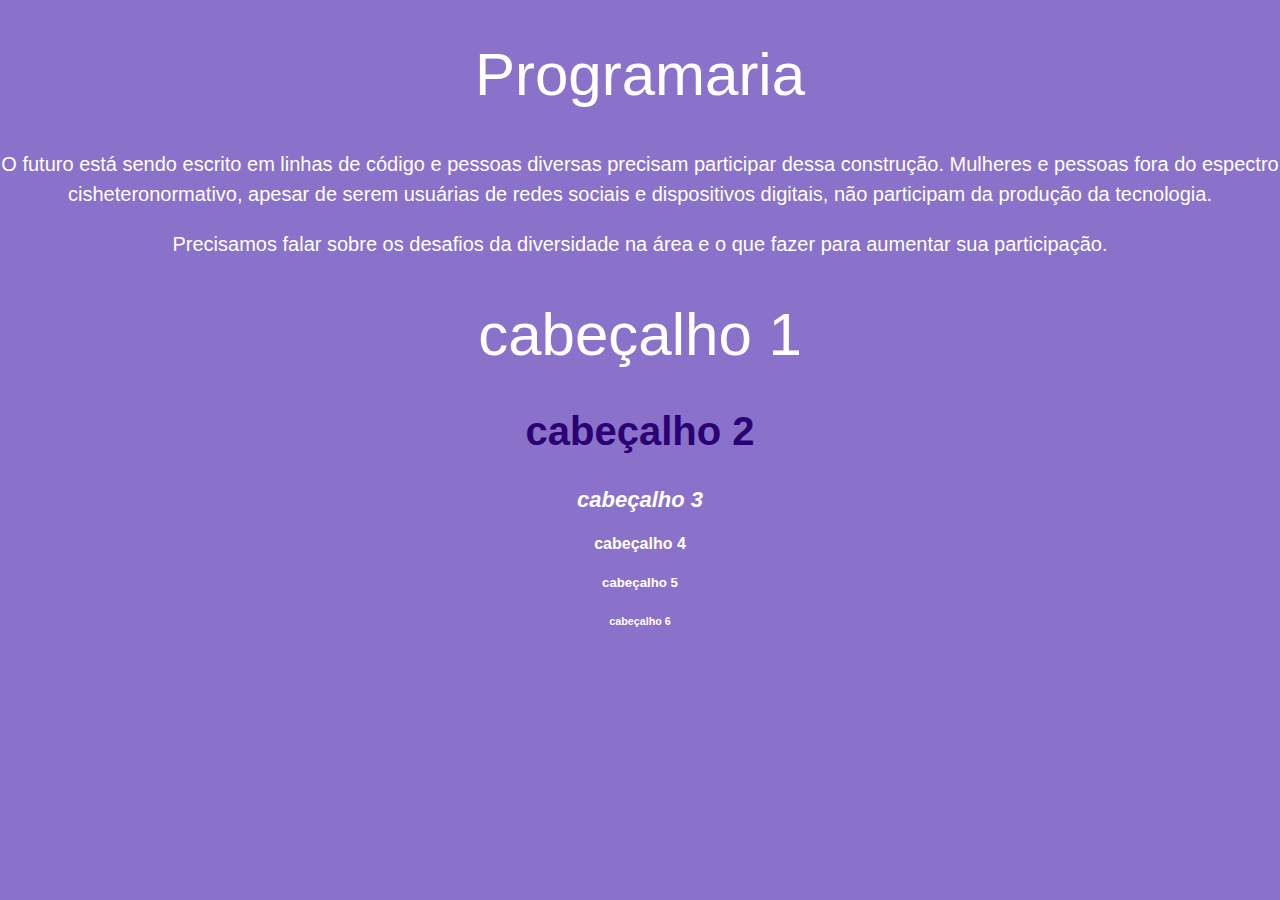
<file: index.html>
<!DOCTYPE html>
<html>

<head>
  <meta charset="utf-8">
  <meta name="viewport" content="width=device-width">
  <title>replit</title>
  <link href="style.css" rel="stylesheet" type="text/css" />
</head>

<body>
  <h1>Programaria</h1>

  <p> O futuro está sendo escrito em linhas de código e pessoas diversas precisam participar dessa construção. Mulheres
    e pessoas fora do espectro cisheteronormativo, apesar de serem usuárias de redes sociais e dispositivos digitais,
    não participam da produção da tecnologia. </p>

  <p>Precisamos falar sobre os desafios da diversidade na área e o que fazer para aumentar sua participação.</p>

  <h1>cabeçalho 1</h1>
  <h2>cabeçalho 2</h2>
  <h3>cabeçalho 3</h3>
  <h4>cabeçalho 4</h4>
  <h5>cabeçalho 5</h5>
  <h6>cabeçalho 6</h6>
</body>

</html>
</file>
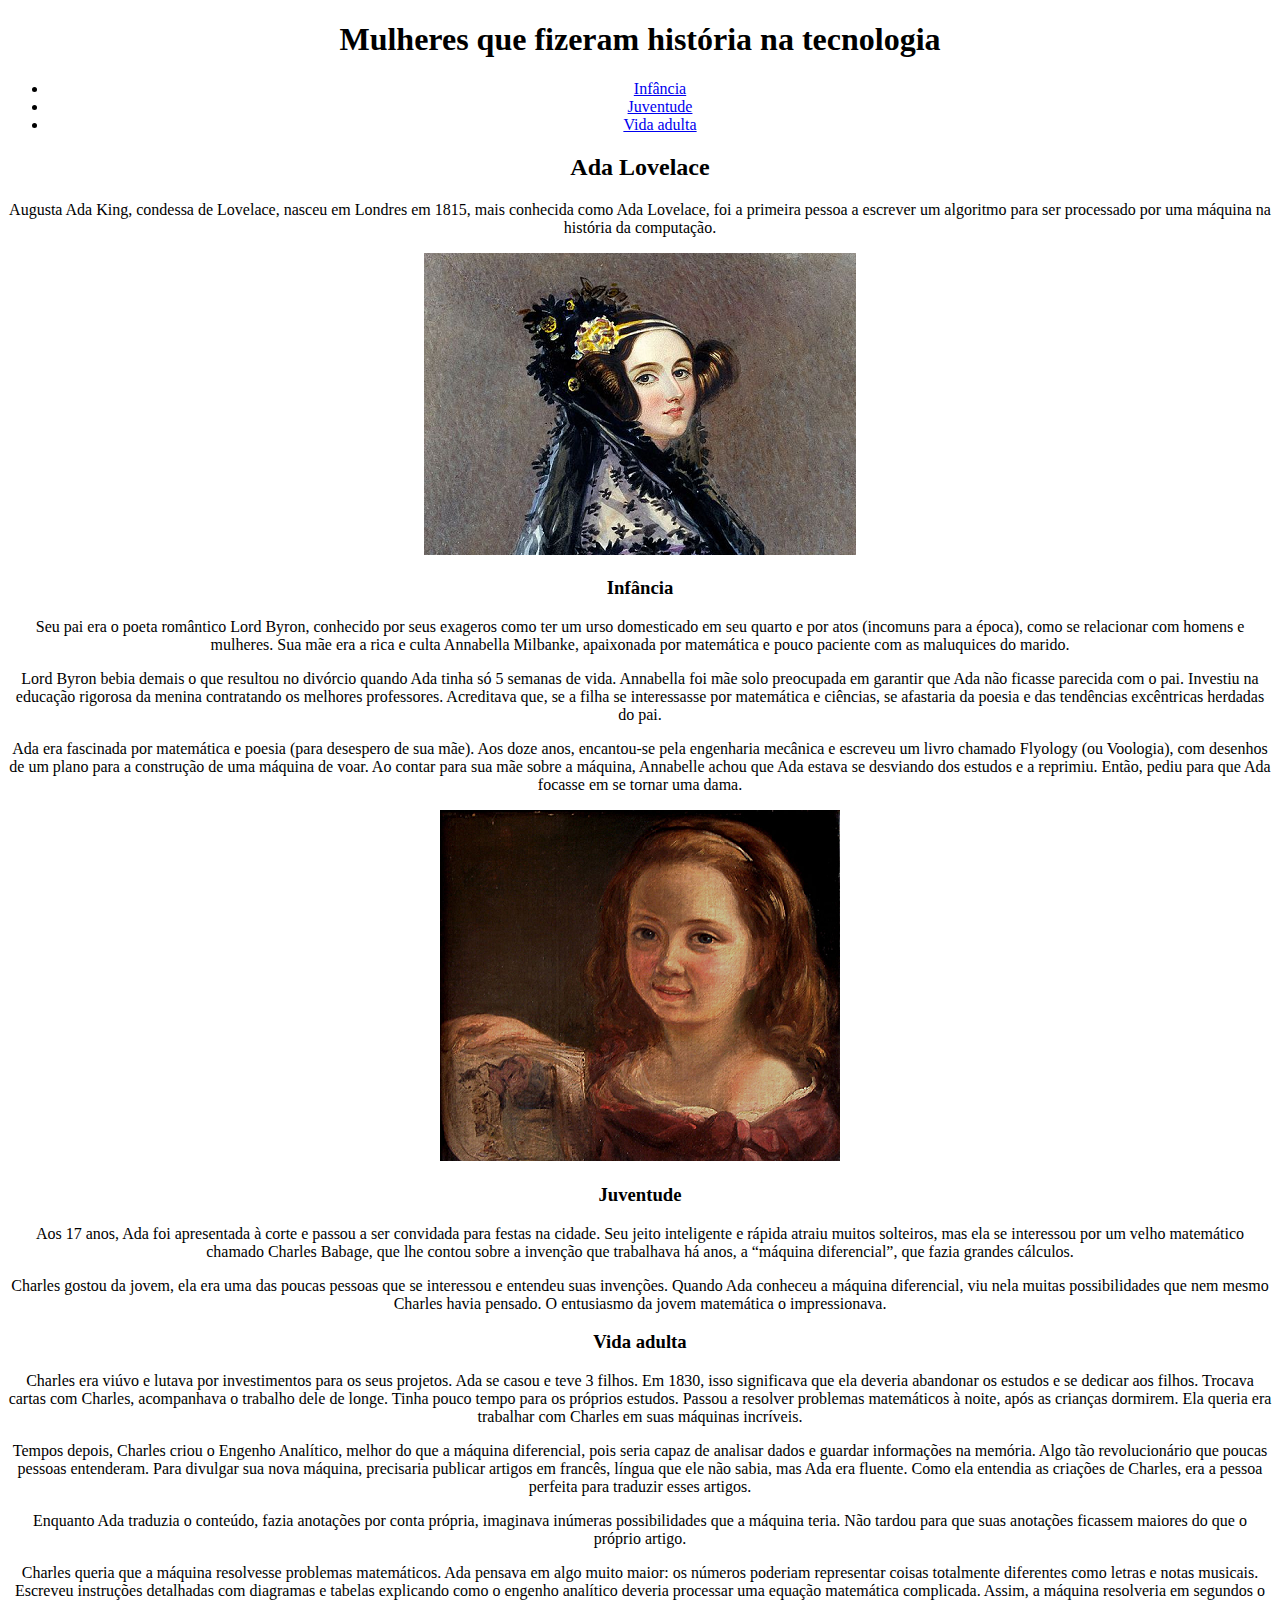
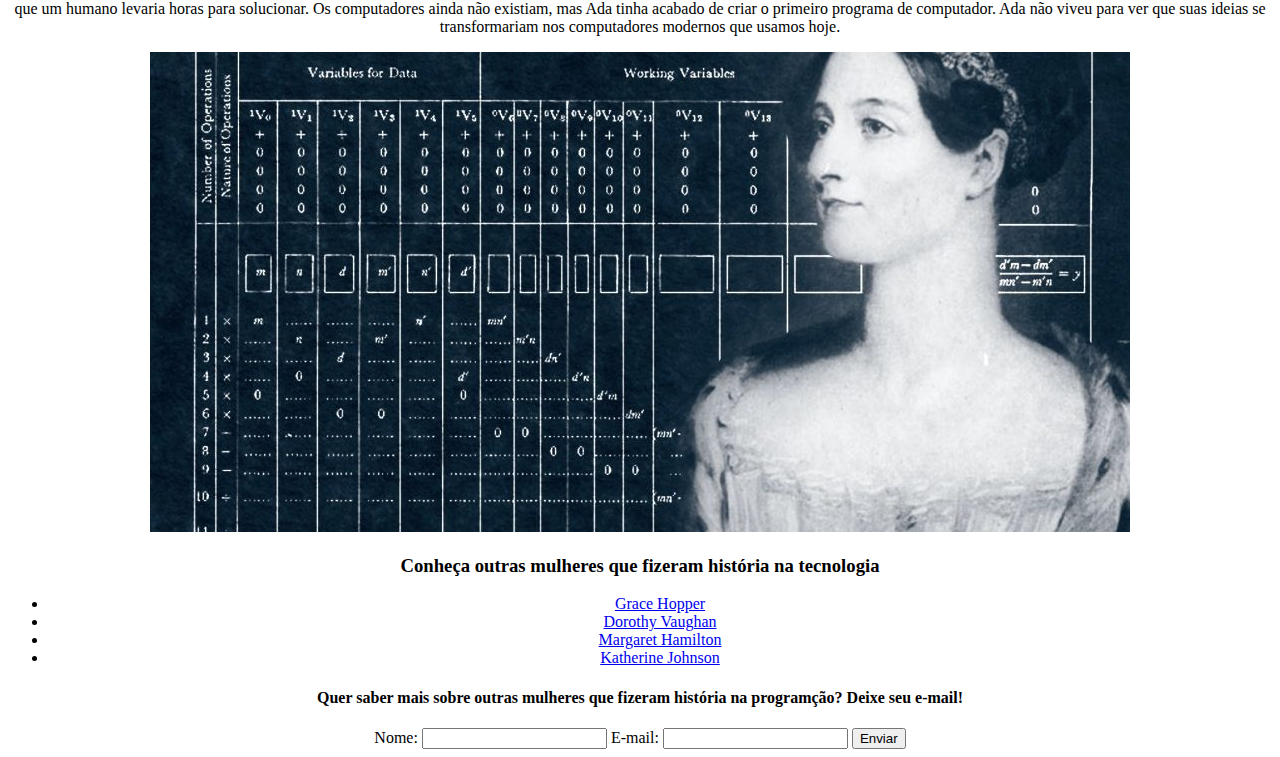
<file: siteada/index.html>
<!DOCTYPE html>
<html>
  <head>
    <meta charset="utf-8" />
    <meta name="viewport" content="width=device-width" />
    <title>Ada Lovelace</title>
    <link href="style.css" rel="stylesheet" type="text/css" />
  </head>

  <body>
    <h1>Mulheres que fizeram história na tecnologia</h1>
    <nav class="principal">
      <ul>
        <li>
          <a href="#infancia">Infância</a>
        </li>

        <li>
          <a href="#juventude">Juventude</a>
        </li>

        <li>
          <a href="#vida-adulta">Vida adulta</a>
        </li>
      </ul>
    </nav>

    <section>
      <h2>Ada Lovelace</h2>

      <p>
        Augusta Ada King, condessa de Lovelace, nasceu em Londres em 1815, mais
        conhecida como Ada Lovelace, foi a primeira pessoa a escrever um
        algoritmo para ser processado por uma máquina na história da computação.
      </p>

      <img src="assets/adaPintura.png" alt="Pintura colorida de Ada King" />

      <section id="infancia">
        <h3 class="titulo-verde">Infância</h3>

        <p>
          Seu pai era o poeta romântico Lord Byron, conhecido por seus exageros
          como ter um urso domesticado em seu quarto e por atos (incomuns para a
          época), como se relacionar com homens e mulheres. Sua mãe era a rica e
          culta Annabella Milbanke, apaixonada por matemática e pouco paciente
          com as maluquices do marido.
        </p>

        <p>
          Lord Byron bebia demais o que resultou no divórcio quando Ada tinha só
          5 semanas de vida. Annabella foi mãe solo preocupada em garantir que
          Ada não ficasse parecida com o pai. Investiu na educação rigorosa da
          menina contratando os melhores professores. Acreditava que, se a filha
          se interessasse por matemática e ciências, se afastaria da poesia e
          das tendências excêntricas herdadas do pai.
        </p>

        <p>
          Ada era fascinada por matemática e poesia (para desespero de sua mãe).
          Aos doze anos, encantou-se pela engenharia mecânica e escreveu um
          livro chamado Flyology (ou Voologia), com desenhos de um plano para a
          construção de uma máquina de voar. Ao contar para sua mãe sobre a
          máquina, Annabelle achou que Ada estava se desviando dos estudos e a
          reprimiu. Então, pediu para que Ada focasse em se tornar uma dama.
        </p>

        <img
          src="assets/adaCrianca.png"
          alt="Pintura colorida de Ada King criança"
        />
      </section>

      <section id="juventude">
        <h3 class="titulo-vermelho">Juventude</h3>

        <p>
          Aos 17 anos, Ada foi apresentada à corte e passou a ser convidada para
          festas na cidade. Seu jeito inteligente e rápida atraiu muitos
          solteiros, mas ela se interessou por um velho matemático chamado
          Charles Babage, que lhe contou sobre a invenção que trabalhava há
          anos, a “máquina diferencial”, que fazia grandes cálculos.
        </p>

        <p>
          Charles gostou da jovem, ela era uma das poucas pessoas que se
          interessou e entendeu suas invenções. Quando Ada conheceu a máquina
          diferencial, viu nela muitas possibilidades que nem mesmo Charles
          havia pensado. O entusiasmo da jovem matemática o impressionava.
        </p>
      </section>

      <section id="vida-adulta">
        <h3 class="titulo-amarelo">Vida adulta</h3>

        <p>
          Charles era viúvo e lutava por investimentos para os seus projetos.
          Ada se casou e teve 3 filhos. Em 1830, isso significava que ela
          deveria abandonar os estudos e se dedicar aos filhos. Trocava cartas
          com Charles, acompanhava o trabalho dele de longe. Tinha pouco tempo
          para os próprios estudos. Passou a resolver problemas matemáticos à
          noite, após as crianças dormirem. Ela queria era trabalhar com Charles
          em suas máquinas incríveis.
        </p>

        <p>
          Tempos depois, Charles criou o Engenho Analítico, melhor do que a
          máquina diferencial, pois seria capaz de analisar dados e guardar
          informações na memória. Algo tão revolucionário que poucas pessoas
          entenderam. Para divulgar sua nova máquina, precisaria publicar
          artigos em francês, língua que ele não sabia, mas Ada era fluente.
          Como ela entendia as criações de Charles, era a pessoa perfeita para
          traduzir esses artigos.
        </p>

        <p>
          Enquanto Ada traduzia o conteúdo, fazia anotações por conta própria,
          imaginava inúmeras possibilidades que a máquina teria. Não tardou para
          que suas anotações ficassem maiores do que o próprio artigo.
        </p>

        <p>
          Charles queria que a máquina resolvesse problemas matemáticos. Ada
          pensava em algo muito maior: os números poderiam representar coisas
          totalmente diferentes como letras e notas musicais. Escreveu
          instruções detalhadas com diagramas e tabelas explicando como o
          engenho analítico deveria processar uma equação matemática complicada.
          Assim, a máquina resolveria em segundos o que um humano levaria horas
          para solucionar. Os computadores ainda não existiam, mas Ada tinha
          acabado de criar o primeiro programa de computador. Ada não viveu para
          ver que suas ideias se transformariam nos computadores modernos que
          usamos hoje.
        </p>

        <img
          src="assets/adaTabela.png"
          alt="Pintura de Ada King jovem ao lado de uma tabela com algoritmos"
        />
      </section>
    </section>

    <h3>Conheça outras mulheres que fizeram história na tecnologia</h3>

    <nav>
      <ul>
        <li>
          <a href="https://pt.wikipedia.org/wiki/Grace_Hopper" target="_blank"
            >Grace Hopper</a
          >
        </li>

        <li>
          <a
            href="https://pt.wikipedia.org/wiki/Dorothy_Vaughan"
            target="_blank"
            >Dorothy Vaughan</a
          >
        </li>

        <li>
          <a
            href="https://pt.wikipedia.org/wiki/Margaret_Hamilton_(cientista_da_computa%C3%A7%C3%A3o)"
            target="_blank"
            >Margaret Hamilton</a
          >
        </li>

        <li>
          <a
            href="https://pt.wikipedia.org/wiki/Katherine_Johnson"
            target="_blank"
            >Katherine Johnson</a
          >
        </li>
      </ul>
    </nav>
    <h4>
      Quer saber mais sobre outras mulheres que fizeram história na programção?
      Deixe seu e-mail!
    </h4>
    <form>
      <label for="nome-da-usuaria">Nome:</label>
      <input id="nome-da-usuaria" type="text" />

      <label for="email-da-usuaria">E-mail:</label>
      <input id="email-da-usuaria" type="email" />
      <button>Enviar</button>
    </form>
  </body>
</html>
</file>
<file: style.css>
body {
    text-align: center;
    font-family: Open Sans, sans-serif;
    background-color: #8a71c9;
    color: #ffffff;
    margin: 0px 0px 30px 0px;
}

h2 {
    color: #2a0074;
    font-size: 40px;
}

.titulo-verde {
    color: #04ff9f;
}

.titulo-vermelho {
    color: #FF9E9E;
}

.titulo-amarelo {
    color: #ffe36d;
}

section {
    width: 60%;
    margin: 0 auto;
}

section section {
    width: 100%;
}

h1 {
    font-size: 60px;
    font-weight: 300;
}

h3 {
    font-size: 22px;
    font-style: italic;
}


p {
    line-height: 1.5;
    font-size: 20px;
}

img {
    width: 100%;
}

ul {
    list-style-type: none;
    line-height: 2;
    padding-left: 0;
}

a {
    text-decoration: none;
    color: #99ffff;
    font-weight: 700;
}

.principal {
    background: #ff6cb5;
    height: 40px;
    max-width: 60%;
    margin: 0 auto;
}

.principal a {
    color: #fff;
    text-decoration: underline;
    font-weight: normal;
}

.principal li {
    display: inline-block;
    line-height: 2.5;
    margin: 0 89px;
}

button {
    background: #41f341;
    border: 1px solid transparent;
    padding: 2px 20px;
    border-radius: 3px;
}
</file>
<file: siteada/style.css>
body{
    text-align: center;
}
</file>
